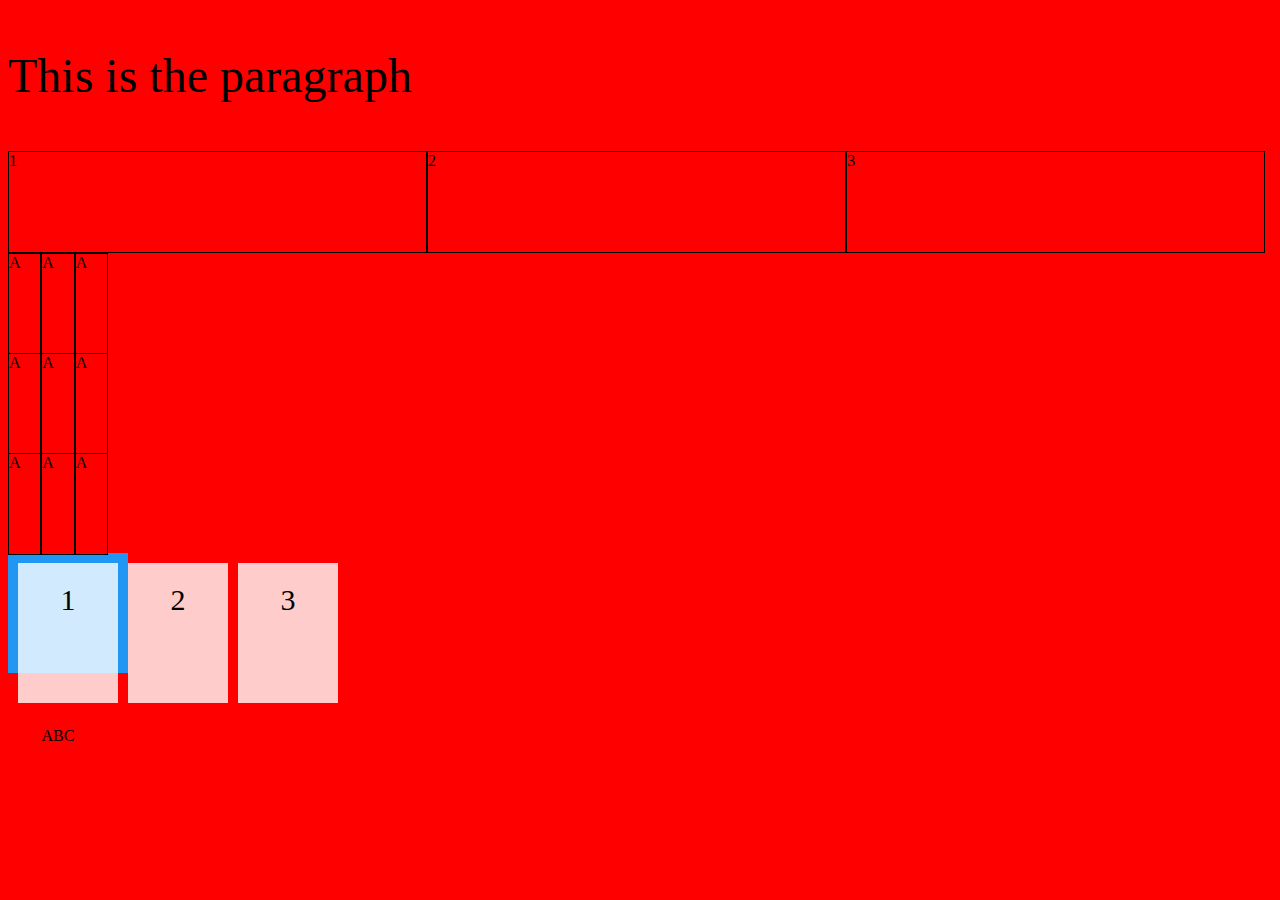
<file: cssadvanced.html>
<!DOCTYPE html>
<html lang="en">

<head>
    <meta charset="UTF-8">
    <meta http-equiv="X-UA-Compatible" content="IE=edge">
    <meta name="viewport" content="width=device-width, initial-scale=1.0">
    <title>Document</title>
    <style>
        @media screen and (min-width: 1000px) {
            body {
                background-color: red;
            }

            p {
                font-size: 3rem;
            }

            div {
                width: 100px;
                height: 100px;
                transition: width 2s, height 4s;
                transition-timing-function: ease-out;
            }

            div:hover {
                width: 300px;
                height: 300px;
            }
        }

        @media screen and (max-width: 1000px) {
            body {
                background-color: blue;
            }

            p {
                font-size: 2rem;
            }
        }

        @media screen and (max-width: 600px) {
            body {
                background-color: green;
            }

            p {
                font-size: 1rem;
            }
        }

        .wrapper {
            display: flex;
            flex-direction: row;
        }

        .item {
            width: 33%;
            background: red;
            border: 1px solid black;
        }

        .grid-container {
            display: grid;
            grid-template-columns: auto auto auto;
            grid-gap: 10px;
            background-color: #2196F3;
            padding: 10px;
        }

        .grid-container>div {
            background-color: rgba(255, 255, 255, 0.8);
            text-align: center;
            padding: 20px 0;
            font-size: 30px;
        }

        .item1 {
            grid-row-start: 1;
            grid-row-end: 4;
        }

        .item2 {
            grid-row-start: 1;
            grid-row-end: 3;
        }
    </style>
</head>

<body>
    <p>This is the paragraph</p>
    <section class="wrapper">
        <article class="item">1</article>
        <div class="item">2</div>
        <div class="item">3</div>
    </section>
    <div class="wrapper">
        <div class="item">A</div>
        <div class="item">A</div>
        <div class="item">A</div>
    </div>
    <div class="wrapper">
        <div class="item">A</div>
        <div class="item">A</div>
        <div class="item">A</div>
    </div>
    <div class="wrapper">
        <div class="item">A</div>
        <div class="item">A</div>
        <div class="item">A</div>
    </div>
    <div class="grid-container">
        <div class="item1">1</div>
        <div class="item2">2</div>
        <div class="item3">3</div>
        <!-- <div class="item4">4</div> -->
        <!-- <div class="item5">5</div> -->
        <!-- <div class="item6">6</div> -->
        <!-- <div class="item7">7</div> -->
        <!-- <div class="item8">8</div> -->
    </div>
    <br>
    <br>
    <br>
    <div style="background-color:red; text-align: center;">ABC</div>
</body>

</html>
</file>
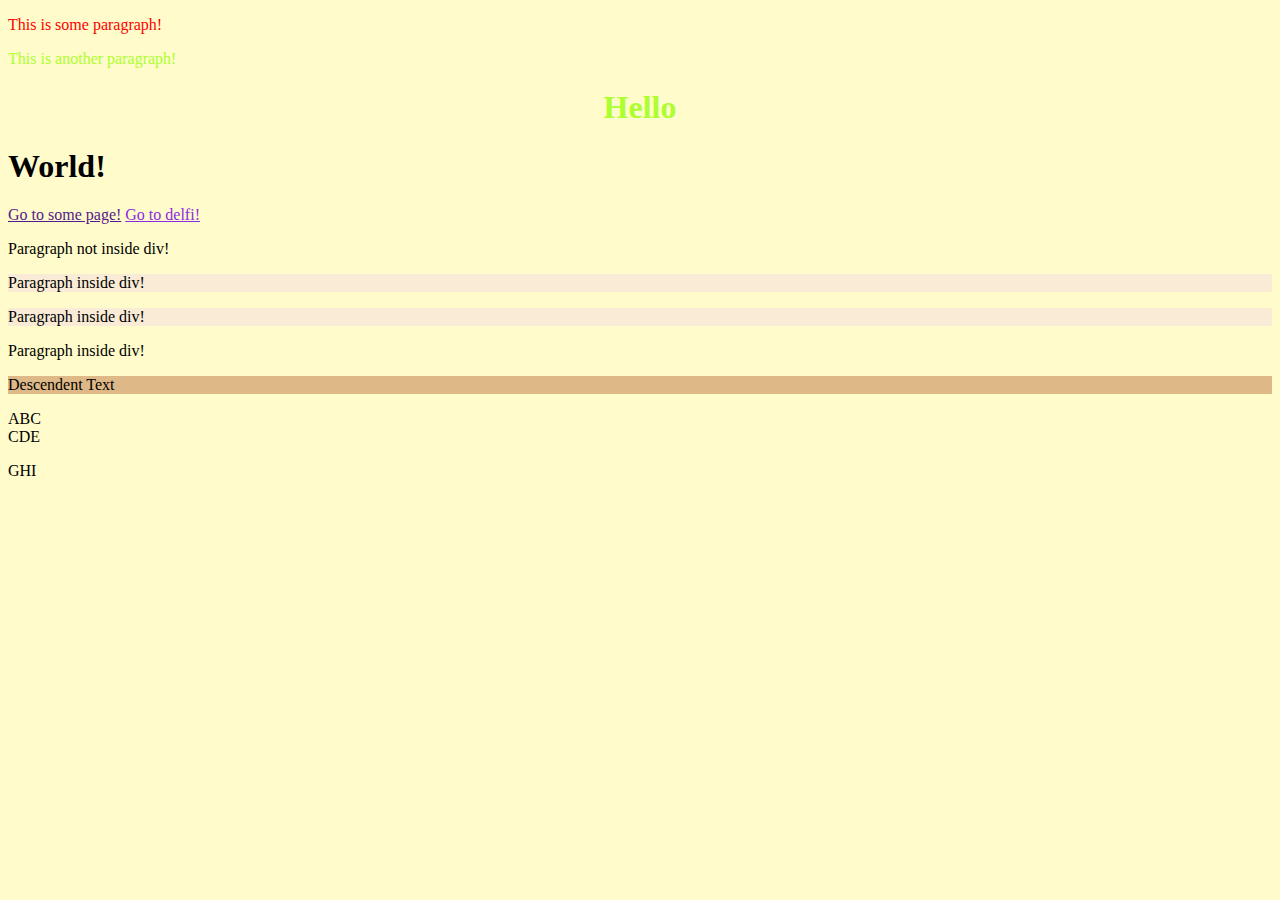
<file: cssexamples.html>
<!DOCTYPE html>
<html lang="en">

<head>
    <meta charset="UTF-8">
    <meta http-equiv="X-UA-Compatible" content="IE=edge">
    <meta name="viewport" content="width=device-width, initial-scale=1.0">
    <title>Document</title>
    <!-- <style type="text/css">
            p {
                color: greenyellow;
                background-color: aliceblue;
            }
        </style> -->
    <link rel="stylesheet" href="styles/styles.css">
</head>

<body>
    <p style="color: red">This is some paragraph!</p>
    <p class="green_items" id="my_unique_paragraph">This is another paragraph!</p>
    <h1 class="green_items" id="my_unique_h1">Hello</h1>
    <h1>World!</h1>
    <a href="">Go to some page!</a>
    <a href="" title="delfi_anchor">Go to delfi!</a>
    <p class="child">Paragraph not inside div!</p>
    <div class="parent">
        <p class="child">Paragraph inside div!</p>
        <p class="child">Paragraph inside div!</p>
        <p class="another_class">Paragraph inside div!</p>
        <div>
            <p class="descendent">Descendent Text</p>
        </div>
    </div>
    <div class="whatever">ABC</div>
    <div class="whatever">CDE</div>
    <p class="whatever">GHI</p>

</body>

</html>
</file>
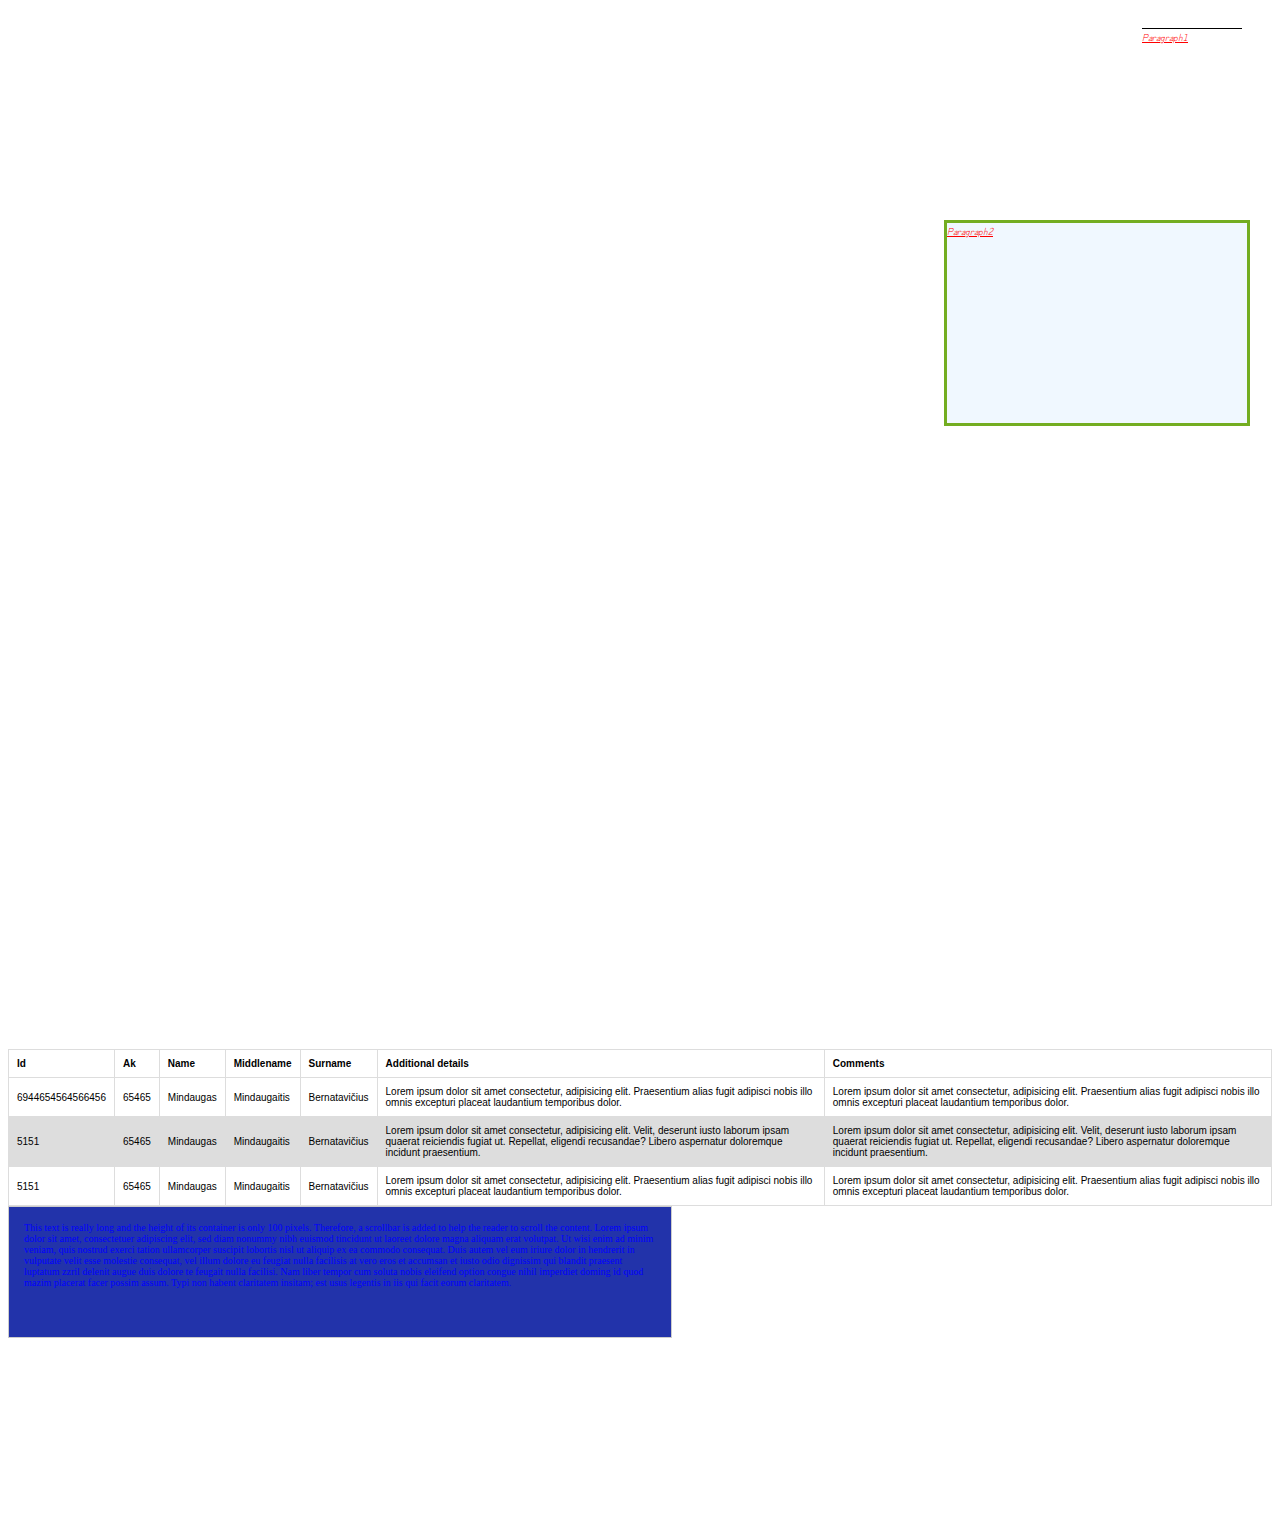
<file: cssproperties.html>
<!DOCTYPE html>
<html lang="en">

<head>
    <meta charset="UTF-8">
    <meta http-equiv="X-UA-Compatible" content="IE=edge">
    <meta name="viewport" content="width=device-width, initial-scale=1.0">
    <title>Document</title>
    <link rel="preconnect" href="https://fonts.googleapis.com">
    <link rel="preconnect" href="https://fonts.gstatic.com" crossorigin>
    <link href="https://fonts.googleapis.com/css2?family=Zen+Kurenaido&display=swap" rel="stylesheet">
    <style>
        :root {
            font-size: 62.5%;
        }

        body {
            height: 1500px;
        }

        p {
            color: red;
            font-family: 'Zen Kurenaido', sans-serif;
            font-style: italic;
            font-size: 1rem;
            text-decoration: underline;

            margin: 20px 30px 20px 30px;
            border-top: 1px solid black;
            /* width: 300px; */
            /* top: 100px; */
        }

        p:nth-child(1) {
            /* display: none; */
            display: inline-block;
            float: right;
            width: 100px;
            height: 1000px;
        }

        p:nth-child(2) {
            /* display: none; */

            /* left: 200px;
            display: inline-block;
            position: relative; */

            position: fixed;
            top: 20rem;
            bottom: 0;
            right: 0;
            width: 30rem;
            height: 200px;
            border: 3px solid #73AD21;
            background-color: aliceblue;
        }

        p:nth-child(3) {
            top: 5px;
            position: sticky;
            position: -webkit-sticky;
            background-color: white;
        }

        table {
            font-family: arial, sans-serif;
            border-collapse: collapse;
            /* width: 100%; */
            width: 50%;
            overflow: visible;
            display: inline;
        }

        td,
        th {
            border: 1px solid #dddddd;
            text-align: left;
            padding: 8px;
            overflow: visible;
        }

        tr:nth-child(even) {
            background-color: #dddddd;
        }

        #overflowTest {
            /* background: rgba(178, 255, 63, 0.1); */
            background: rgba(34, 51, 170);
            background: #2233AA;
            /* background-color: transparent; */
            color: blue;
            padding: 15px;
            width: 50%;
            height: 100px;
            overflow-y: scroll;
            /* overflow: hidden; */
            border: 1px solid #ccc;
        }

        body {
            background-image: url('https://images.unsplash.com/photo-1512641406448-6574e777bec6?ixid=MnwxMjA3fDB8MHxwaG90by1wYWdlfHx8fGVufDB8fHx8&ixlib=rb-1.2.1&auto=format&fit=crop&w=387&q=80');
            background-color: transparent;
            background-repeat: no-repeat;
            background-position: center;
            background-size: cover;
        }

        div {
            color: green;
        }
    </style>
</head>

<body>
    <p>Paragraph1</p>
    <p>Paragraph2</p>
    <!-- <p>Lorem ipsum dolor sit amet consectetur adipisicing elit. Ipsam officia earum nobis amet cumque libero eius
        temporibus quisquam incidunt sint laudantium ipsum, velit iure ab.</p>
    <p>Lorem ipsum dolor sit amet consectetur adipisicing elit. Ipsam officia earum nobis amet cumque libero eius
        temporibus quisquam incidunt sint laudantium ipsum, velit iure ab.</p>
    <p>Lorem ipsum dolor sit amet consectetur adipisicing elit. Ipsam officia earum nobis amet cumque libero eius
        temporibus quisquam incidunt sint laudantium ipsum, velit iure ab.</p>
    <p>Lorem ipsum dolor sit amet consectetur adipisicing elit. Ipsam officia earum nobis amet cumque libero eius
        temporibus quisquam incidunt sint laudantium ipsum, velit iure ab.</p>
    <p>Lorem ipsum dolor sit amet consectetur adipisicing elit. Ipsam officia earum nobis amet cumque libero eius
        temporibus quisquam incidunt sint laudantium ipsum, velit iure ab.</p>
    <p>Lorem ipsum dolor sit amet consectetur adipisicing elit. Ipsam officia earum nobis amet cumque libero eius
        temporibus quisquam incidunt sint laudantium ipsum, velit iure ab.</p>
    <p>Lorem ipsum dolor sit amet consectetur adipisicing elit. Ipsam officia earum nobis amet cumque libero eius
        temporibus quisquam incidunt sint laudantium ipsum, velit iure ab.</p>
    <p>Lorem ipsum dolor sit amet consectetur adipisicing elit. Ipsam officia earum nobis amet cumque libero eius
        temporibus quisquam incidunt sint laudantium ipsum, velit iure ab.</p>
    <p>Lorem ipsum dolor sit amet consectetur adipisicing elit. Ipsam officia earum nobis amet cumque libero eius
        temporibus quisquam incidunt sint laudantium ipsum, velit iure ab.</p>
    <p>Lorem ipsum dolor sit amet consectetur adipisicing elit. Ipsam officia earum nobis amet cumque libero eius
        temporibus quisquam incidunt sint laudantium ipsum, velit iure ab.</p>
    <p>Lorem ipsum dolor sit amet consectetur adipisicing elit. Ipsam officia earum nobis amet cumque libero eius
        temporibus quisquam incidunt sint laudantium ipsum, velit iure ab.</p>
    <p>Lorem ipsum dolor sit amet consectetur adipisicing elit. Ipsam officia earum nobis amet cumque libero eius
        temporibus quisquam incidunt sint laudantium ipsum, velit iure ab.</p>
    <p>Lorem ipsum dolor sit amet consectetur adipisicing elit. Ipsam officia earum nobis amet cumque libero eius
        temporibus quisquam incidunt sint laudantium ipsum, velit iure ab.</p>
    <p>Lorem ipsum dolor sit amet consectetur adipisicing elit. Ipsam officia earum nobis amet cumque libero eius
        temporibus quisquam incidunt sint laudantium ipsum, velit iure ab.</p>
    <p>Lorem ipsum dolor sit amet consectetur adipisicing elit. Ipsam officia earum nobis amet cumque libero eius
        temporibus quisquam incidunt sint laudantium ipsum, velit iure ab.</p>
    <p>Lorem ipsum dolor sit amet consectetur adipisicing elit. Ipsam officia earum nobis amet cumque libero eius
        temporibus quisquam incidunt sint laudantium ipsum, velit iure ab.</p>
    <p>Lorem ipsum dolor sit amet consectetur adipisicing elit. Ipsam officia earum nobis amet cumque libero eius
        temporibus quisquam incidunt sint laudantium ipsum, velit iure ab.</p>
    <p>Lorem ipsum dolor sit amet consectetur adipisicing elit. Ipsam officia earum nobis amet cumque libero eius
        temporibus quisquam incidunt sint laudantium ipsum, velit iure ab.</p>
    <p>Lorem ipsum dolor sit amet consectetur adipisicing elit. Ipsam officia earum nobis amet cumque libero eius
        temporibus quisquam incidunt sint laudantium ipsum, velit iure ab.</p> -->


    <table>
        <thead>
            <tr>
                <th>Id</th>
                <th>Ak</th>
                <th>Name</th>
                <th>Middlename</th>
                <th>Surname</th>
                <th>Additional details</th>
                <th>Comments</th>
            </tr>
        </thead>
        <tbody>
            <tr>
                <td>6944654564566456</td>
                <td>65465</td>
                <td>Mindaugas</td>
                <td>Mindaugaitis</td>
                <td>Bernatavičius</td>
                <td>Lorem ipsum dolor sit amet consectetur, adipisicing elit. Praesentium alias fugit adipisci nobis
                    illo omnis excepturi placeat laudantium temporibus dolor.</td>
                <td>Lorem ipsum dolor sit amet consectetur, adipisicing elit. Praesentium alias fugit adipisci nobis
                    illo omnis excepturi placeat laudantium temporibus dolor.</td>
            </tr>
            <tr>
                <td>5151</td>
                <td>65465</td>
                <td>Mindaugas</td>
                <td>Mindaugaitis</td>
                <td>Bernatavičius</td>
                <td>Lorem ipsum dolor sit amet consectetur, adipisicing elit. Velit, deserunt iusto laborum ipsam
                    quaerat reiciendis fugiat ut. Repellat, eligendi recusandae? Libero aspernatur doloremque incidunt
                    praesentium.</td>
                <td>Lorem ipsum dolor sit amet consectetur, adipisicing elit. Velit, deserunt iusto laborum ipsam
                    quaerat reiciendis fugiat ut. Repellat, eligendi recusandae? Libero aspernatur doloremque incidunt
                    praesentium.</td>
            </tr>
            <tr>
                <td>5151</td>
                <td>65465</td>
                <td>Mindaugas</td>
                <td>Mindaugaitis</td>
                <td>Bernatavičius</td>
                <td>Lorem ipsum dolor sit amet consectetur, adipisicing elit. Praesentium alias fugit adipisci nobis
                    illo omnis excepturi placeat laudantium temporibus dolor.</td>
                <td>Lorem ipsum dolor sit amet consectetur, adipisicing elit. Praesentium alias fugit adipisci nobis
                    illo omnis excepturi placeat laudantium temporibus dolor.</td>
            </tr>
        </tbody>
    </table>

    <div id="overflowTest">This text is really long and the height of its container is only 100 pixels. Therefore, a
        scrollbar is added to help the reader to scroll the content. Lorem ipsum dolor sit amet, consectetuer adipiscing
        elit, sed diam nonummy nibh euismod tincidunt ut laoreet dolore magna aliquam erat volutpat. Ut wisi enim ad
        minim veniam, quis nostrud exerci tation ullamcorper suscipit lobortis nisl ut aliquip ex ea commodo consequat.
        Duis autem vel eum iriure dolor in hendrerit in vulputate velit esse molestie consequat, vel illum dolore eu
        feugiat nulla facilisis at vero eros et accumsan et iusto odio dignissim qui blandit praesent luptatum zzril
        delenit augue duis dolore te feugait nulla facilisi. Nam liber tempor cum soluta nobis eleifend option congue
        nihil imperdiet doming id quod mazim placerat facer possim assum. Typi non habent claritatem insitam; est usus
        legentis in iis qui facit eorum claritatem.</div>
</body>

</html>
</file>
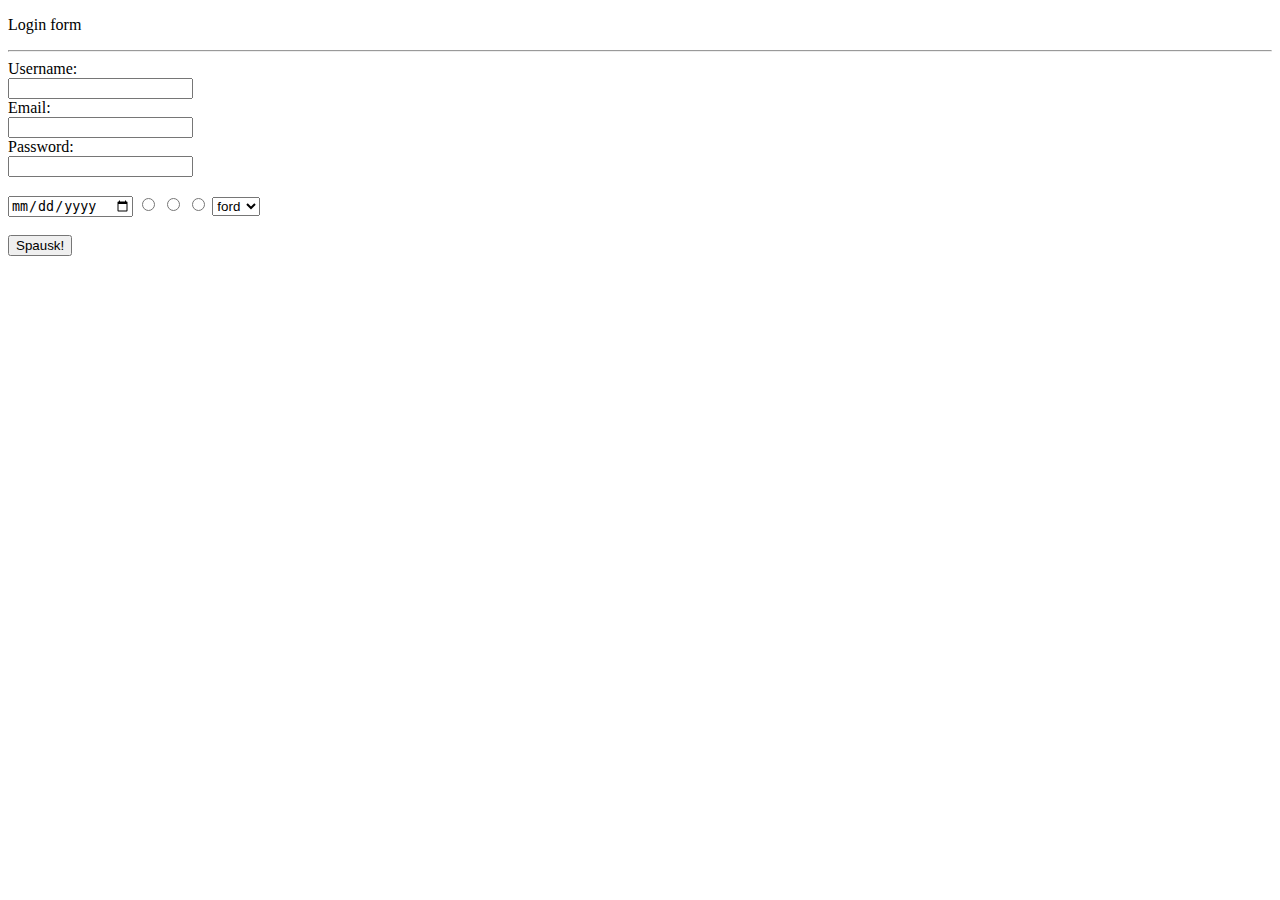
<file: forms.html>
<!DOCTYPE html>
<html lang="en">
    <head>
        <meta charset="UTF-8">
        <meta http-equiv="X-UA-Compatible" content="IE=edge">
        <meta name="viewport" content="width=device-width, initial-scale=1.0">
        <title>Document</title>
    </head>
    <body>
        <p>Login form</p>
        <hr>
        <form action="" method="POST" >
            <label for="my_un_field">Username:</label><br>
            <input type="text" name="uname" id="my_un_field"><br> 
            <label>Email:</label><br>
            <input type="email" name="email"><br>
            <label>Password:</label><br>
            <input type="password" name="pass"><br><br>
            <input type="date" name="start_date">
            <input type="hidden" name="secret_data" value="1">
            <input type="radio" name="abc" value="a">
            <input type="radio" name="abc" value="b">
            <input type="radio" name="abco" value="c">
            <select name="brand">
                <option value="ford">ford</option>
                <option value="opel">opel</option>
            </select>
            <br><br>
            <input type="submit" value="Spausk!">
        </form>
    </body> 
</html>
</file>
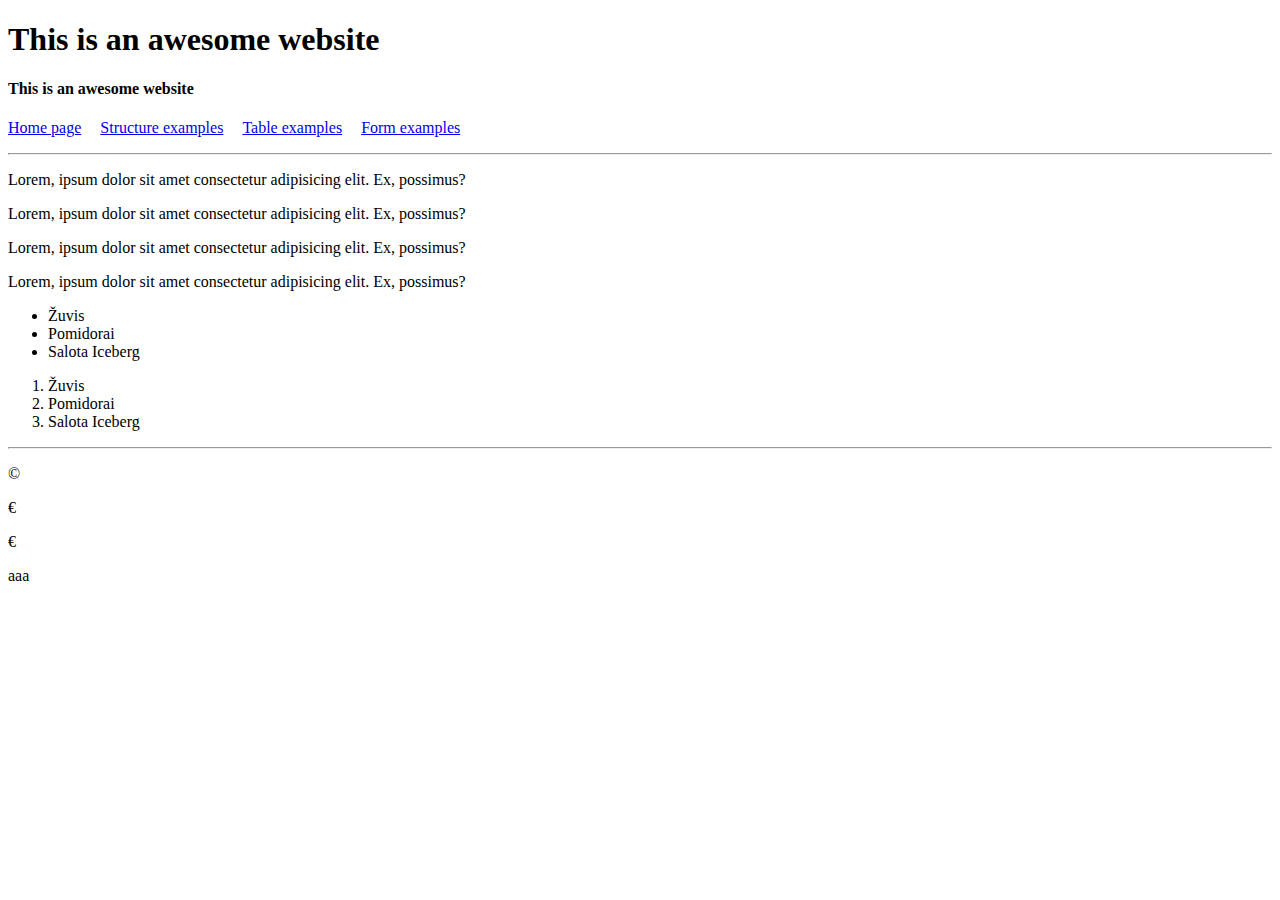
<file: structure.html>
<!DOCTYPE html>
<html lang="en">
<head>
    <meta charset="UTF-8">
    <meta http-equiv="X-UA-Compatible" content="IE=edge">
    <meta name="viewport" content="width=device-width, initial-scale=1.0">
    <title>Document</title>
    <style>
        #header ul {
            padding: 0;
        }
        #header li {
            display: inline;
            margin: 0;
            padding-right: 15px;
        }
    </style>
</head>
<body>
    <div id="header">
        <h1>This is an awesome website</h1>
        <!-- This code prints an example of heading elements -->
        <!-- <h2>This is an awesome website</h2> -->
        <!-- <h3>This is an awesome website</h3> -->
        <h4>This is an awesome website</h4>
        <!-- <h5>This is an awesome website</h5> -->
        <!-- <h6>This is an awesome website</h6> -->
        <ul>
            <li><a href="index.html">Home page</a></li>
            <li><a href="structure.html">Structure examples</a></li>
            <li><a href="structure.html">Table examples</a></li>
            <li><a href="structure.html">Form examples</a></li>
        </ul>
    </div>
    <hr>
    <div id="main_content">
        <div class="first_subsection">
            <p>Lorem, ipsum dolor sit amet consectetur adipisicing elit. Ex, possimus?</p>
            <p>Lorem, ipsum dolor sit amet consectetur adipisicing elit. Ex, possimus?</p>
        </div>
        <div class="second_subsection">
            <p>Lorem, ipsum dolor sit amet consectetur adipisicing elit. Ex, possimus?</p>
            <p>Lorem, ipsum dolor sit amet consectetur adipisicing elit. Ex, possimus?</p>
        </div>
        <ul>
            <li>Žuvis</li>
            <li>Pomidorai</li>
            <li>Salota Iceberg</li>
        </ul>
        <ol>
            <li>Žuvis</li>
            <li>Pomidorai</li>
            <li>Salota Iceberg</li>
        </ol>
    </div>
    <hr>
    <div id="footer">
        <p>&copy;</p>
        <p>&euro;</p>
        <p>€</p>
    </div>
    <span>a</span><span>aa</span>
</body>
</html>
</file>
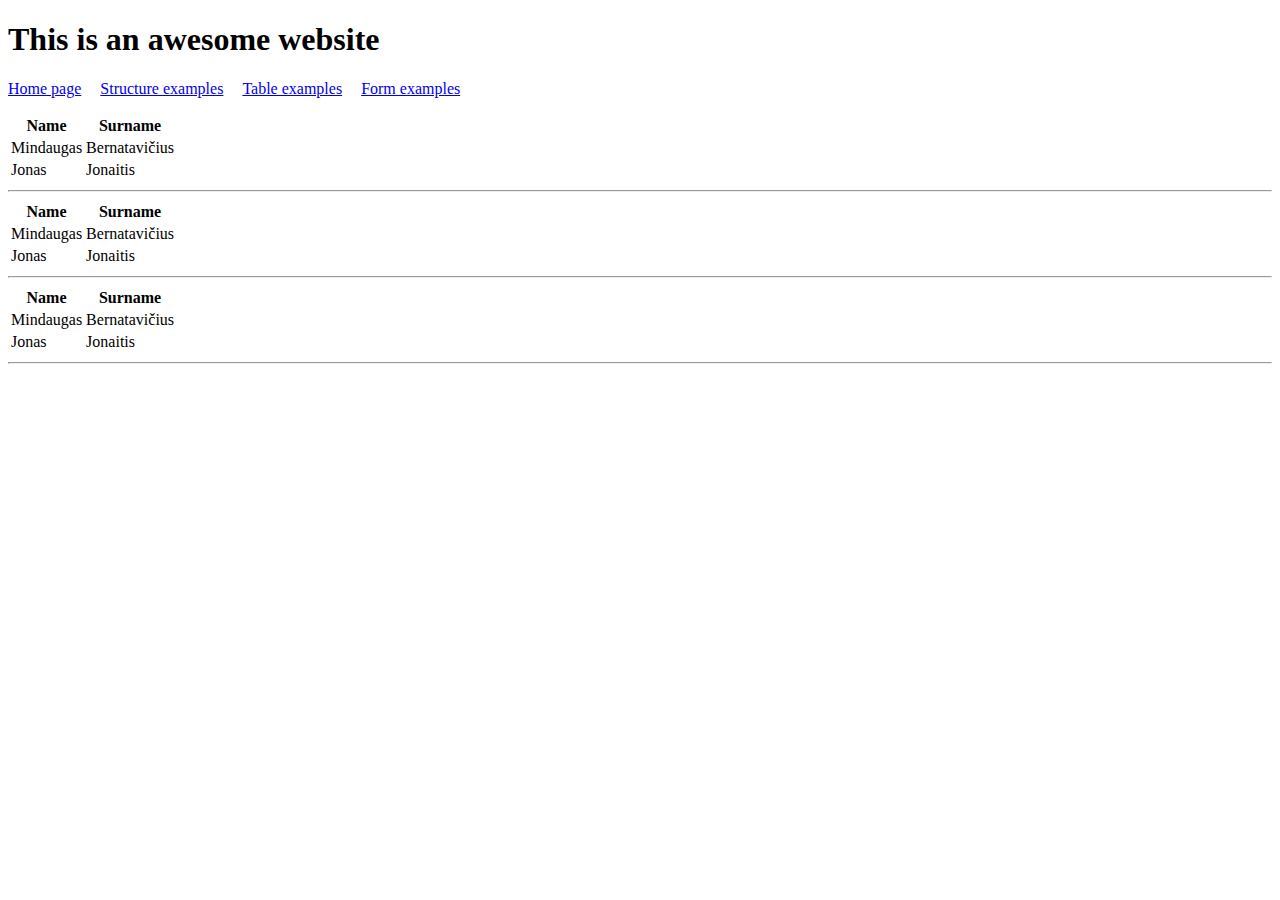
<file: table.html>
<!DOCTYPE html>
<html lang="en">
<head>
    <meta charset="UTF-8">
    <meta http-equiv="X-UA-Compatible" content="IE=edge">
    <meta name="viewport" content="width=device-width, initial-scale=1.0">
    <title>Document</title>
    <style>
        #header ul {
            padding: 0;
        }
        #header li {
            display: inline;
            margin: 0;
            padding-right: 15px;
        }
    </style>
</head>
<body>
    <div id="header">
        <h1>This is an awesome website</h1>
        <ul>
            <li><a href="index.html">Home page</a></li>
            <li><a href="structure.html">Structure examples</a></li>
            <li><a href="table.html">Table examples</a></li>
            <li><a href="structure.html">Form examples</a></li>
        </ul>
    </div>
    <table>
        <tr><th>Name</th><th>Surname</th></tr>
        <tr><td>Mindaugas</td><td>Bernatavičius</td></tr>
        <tr><td>Jonas</td><td>Jonaitis</td></tr>
    </table>
    <hr>
    <table>
        <tr>
            <th>Name</th>
            <th>Surname</th>
        </tr>
        <tr>
            <td>Mindaugas</td>
            <td>Bernatavičius</td>
        </tr>
        <tr>
            <td>Jonas</td>
            <td>Jonaitis</td>
        </tr>
    </table>
    <hr>
    <table>
        <thead>
            <tr>
                <th>Name</th>
                <th>Surname</th>
            </tr>
        </thead>
        <tbody>
            <tr>
                <td>Mindaugas</td>
                <td>Bernatavičius</td>
            </tr>
            <tr>
                <td>Jonas</td>
                <td>Jonaitis</td>
            </tr>
        </tbody>
    </table>
    <hr>
</body>
</html>
</file>
<file: styles/styles.css>
@charset "UTF-8";
@import "green_styles.css";

a[title="delfi_anchor"] {
    color: blueviolet;
}

.parent > .child {
    background-color: antiquewhite;
}

.parent .descendent {
    background-color: burlywood;
}

.whatever:hover:not(p) {
    background-color: aqua;
}

/* style for different devices */
@media screen, projection {
    html { background-color: #fffbca; }
}

 /* style for printing */
@media print {
    html { 
        background-color: rgb(255, 187, 187); 
    }
}
</file>
